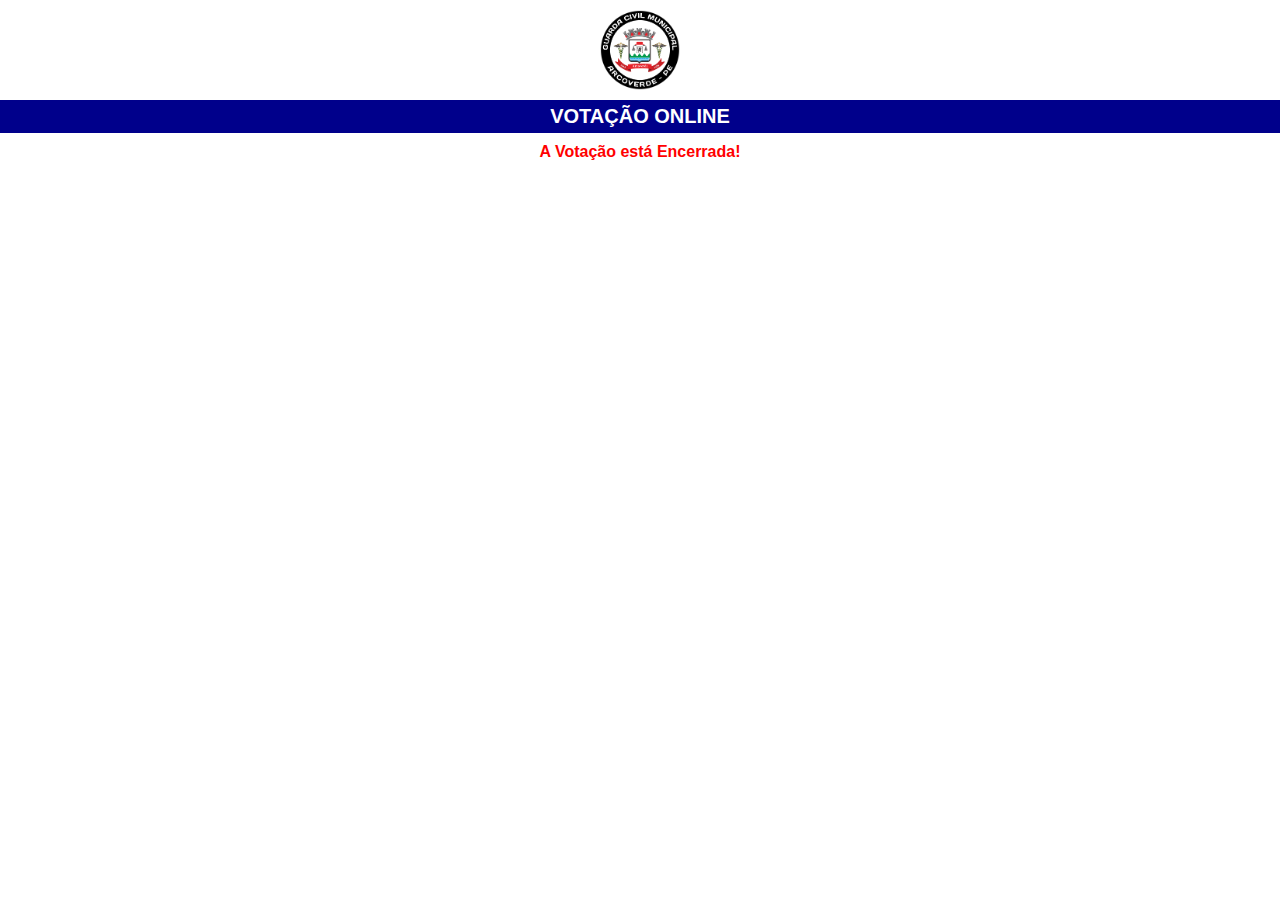
<file: index.html>
<!DOCTYPE html>
<html lang="pt-br">

<head>
  <meta charset="UTF-8">
  <meta name="viewport" content="width=device-width, initial-scale=1.0">
  <meta http-equiv="X-UA-Compatible" content="ie=edge">
  <meta name="descrption" content="Votação OnLine">
  <meta name="author" content="José Murilo">
  <title>VOTE</title>
  <link rel="stylesheet" href="style.css" type="text/css" media="all" />
</head>

<body>
  <img src="logo.png" alt="Logo não oficial da GCM Arcoverde PE">
  <h1>Votação OnLine</h1>
  <!--<h4 id="apuracao">Aguarde o Link da Apuração.<a href="#">
      <br>
      👉🏼
      (Irá aparecer aqui)
    </a></h4>-->
    
  <h4>A Votação está Encerrada!</h4>

  <main id"main">
    <h3>Ordem de Preferência</h3>
    <ul id="escolha" class="escolha"></ul>

    <h2>Candidatos</h2>
    <br>
    <p>Comece <strong>CLICANDO</strong> no Candidato de sua preferência, posicionando-o na área <strong> Ordem de Preferência</strong>.
    </p>
    <p class="centralizar"><strong>Atenção, você deve ordenar todos!</strong></p>
    <ul id="candidatos" class="candidatos">
      <li>🙋‍♂
        Alessandro Lessa</li>
      <li>🙋‍♂
        André Soares</li>
      <li>🙋‍♂
        Eder da Rocha</li>
      <li>🙋‍♂
        Ednaldo de Lima</li>
      <li>🙋‍♂
        Érico Monteiro</li>
      <li>🙋‍♂
        Francimario</li>
      <li>🙋‍♂
        Henrique Dantas</li>
      <li>🙋‍♂
        Jhonny Weslly</li>
      <li>🙋‍♂
        José Ladjane</li>
      <li>🙋‍♂
        Karl Francis</li>
      <li>🙋‍♂
        Micael Thiago</li>
    </ul>

    <button onclick="enviar()" id="btnEnviar">Enviar Ordem de Preferência</button>
  </main>

  <script src="script.js"></script>
</body>

</html>
</file>
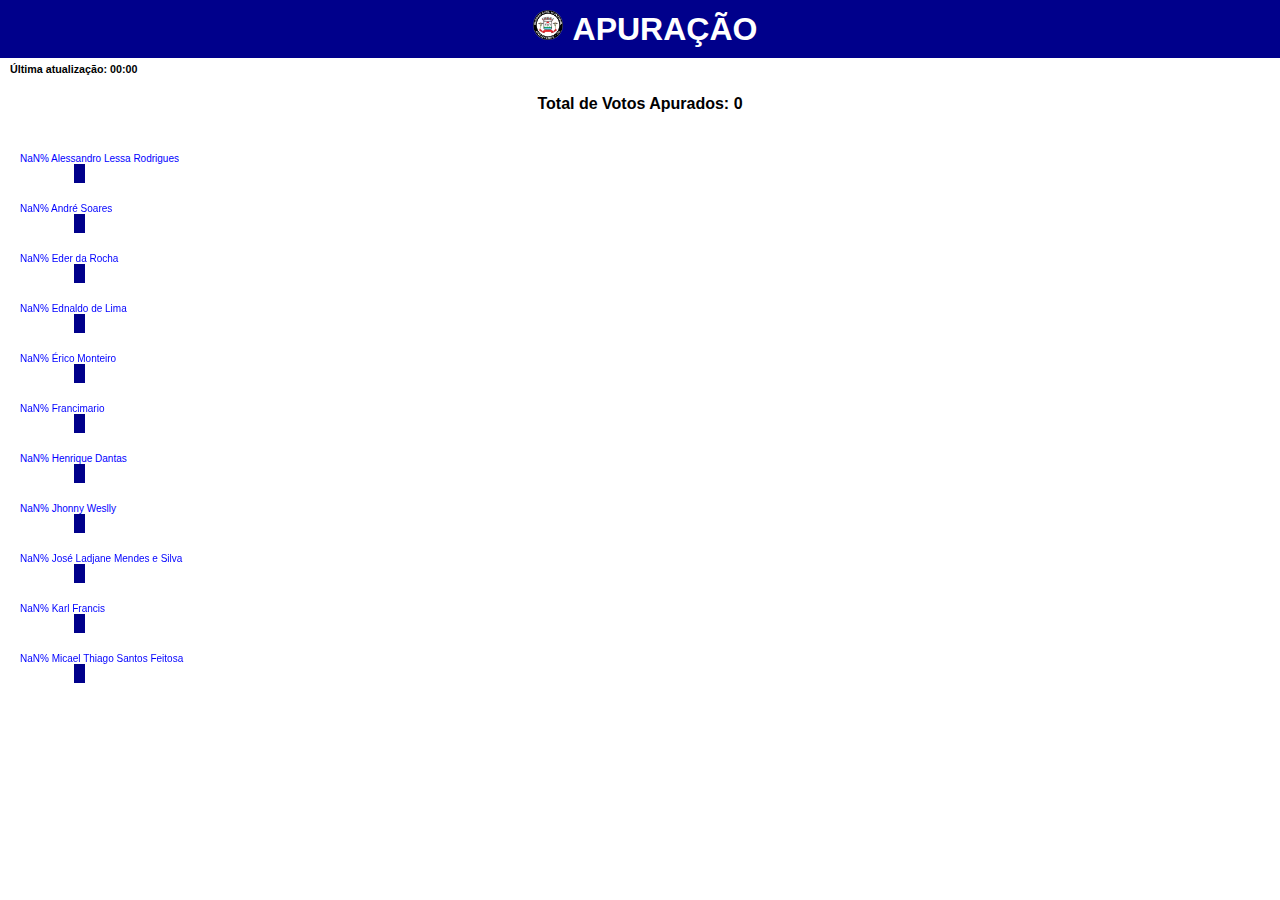
<file: apuracao.html>
<!DOCTYPE html>
<html lang="pt-br">

<head>
  <meta charset="UTF-8">
  <meta name="viewport" content="width=device-width, initial-scale=1.0">
  <meta http-equiv="X-UA-Compatible" content="ie=edge">
  <title>Apuração</title>
  <style>
    * {
      margin: 0;
      padding: 0;
      box-sizing: border-box;
      font-family: Arial;
    }

    h1 {
      text-transform: uppercase;
      background: darkblue;
      color: white;
      text-align: center;
      padding: 10px;
    }

    h4 {
      margin: 20px 0;
      text-align: center;
    }

    h6 {
      margin: 5px 10px;
    }

    main {
      width: 90%;
      padding: 20px 10px;
      margin: auto;
    }

    div {
      height: 30px;
      background: darkblue;
      width: 1%;
      margin: 5px 0;
      color: white;
      text-align: center;
      margin: 0 0 20px 0;
    }

    main div span {
      color: blue;
      background: white;
      font-size: 10px;
      position: fixed;
      left: 20px;
    }

    img {
      width: 30px;
      margin: 0 10px;
    }
  </style>
</head>

<body>
  <h1><img src="logo.png" alt="Logo não oficial da GCM Arcoverde PE">Apuração</h1>
  <h6>Última atualização: 00:00</h6>
  <h4>Total de Votos Apurados: <span id="apuracao">0</span></h4>
  <main>
    <!--<div><span>0.0</span></div>-->
  </main>

  <script>
    const votos = [0, 0, 0, 0, 0, 0, 0, 0, 0, 0, 0];
    const nomes = ['Alessandro Lessa Rodrigues', 'André Soares', 'Eder da Rocha', 'Ednaldo de Lima', 'Érico Monteiro', 'Francimario', 'Henrique Dantas', 'Jhonny Weslly', 'José Ladjane Mendes e Silva', 'Karl Francis', 'Micael Thiago Santos Feitosa']
    let soma = 0;

    for (let i = 0; i < votos.length; i++) {
      soma += votos[i];
    }

    const main = document.querySelector('main');
    for (let i = 0; i < votos.length; i++) {
      const percentual = (votos[i] / soma) * 100;
      console.log(percentual);

      const div = document.createElement('div');
      const span = document.createElement('span');

      span.textContent = `${percentual.toFixed(1)}% ${nomes[i]}`; // Formatado o percentual com 1 casa decimal
      div.style.width = percentual + "%"; // Definindo a largura proporcional ao percentual

      div.appendChild(span)
      main.appendChild(div);
      document.querySelector('#apuracao').textContent = soma;
    }
  </script>
</body>

</html>
</file>
<file: style.css>
* {
  margin: 0;
  padding: 0;
  box-sizing: border-box;
  font-family: Arial, Helvetica, sans-serif;
}

ul {
  list-style-type: none;
  margin: 20px 0;
}

li {
  border: 1px solid black;
  width: 100px;
  margin: 5px 0;
  border-radius: 10px;
  text-transform: capitalize;
  font-size: 14px;
  padding: 5px 50px;
}

h1 {
  background: darkblue;
  width: 100%;
  color: white;
  padding: 5px;
  text-align: center;
  text-transform: uppercase;
  font-size: 20px;
}

img {
  width: 80px;
  margin: 10px auto;
  display: block;
}

main {
  padding: 10px;
  display: none;
}

button {
  padding: 5px 20px;
  margin: auto;
  display: block;
  cursor: pointer;
  box-shadow: 0 0 3px gray;
}

h2,
h3 {
  background-image: linear-gradient(to right, white, darkblue);
  font-size: 18px;
}

h4 {
  text-align: center;
  margin-top: 10px;
  display: noe;
  color: red;
}

a {
  color: red;
  text-decoration: none;
}

p {
  font-size: 12px;
}


.candidatos {
  /*min-height: 120px;*/
}

.candidatos li {
  display: inline-block;
  width: 100%;
}

.escolha {
  min-height: 50px;
  background: lightyellow;
}

.escolha li {
  width: 100%;
}

.centralizar {
  text-align: center;
  color: red;
}
</file>
